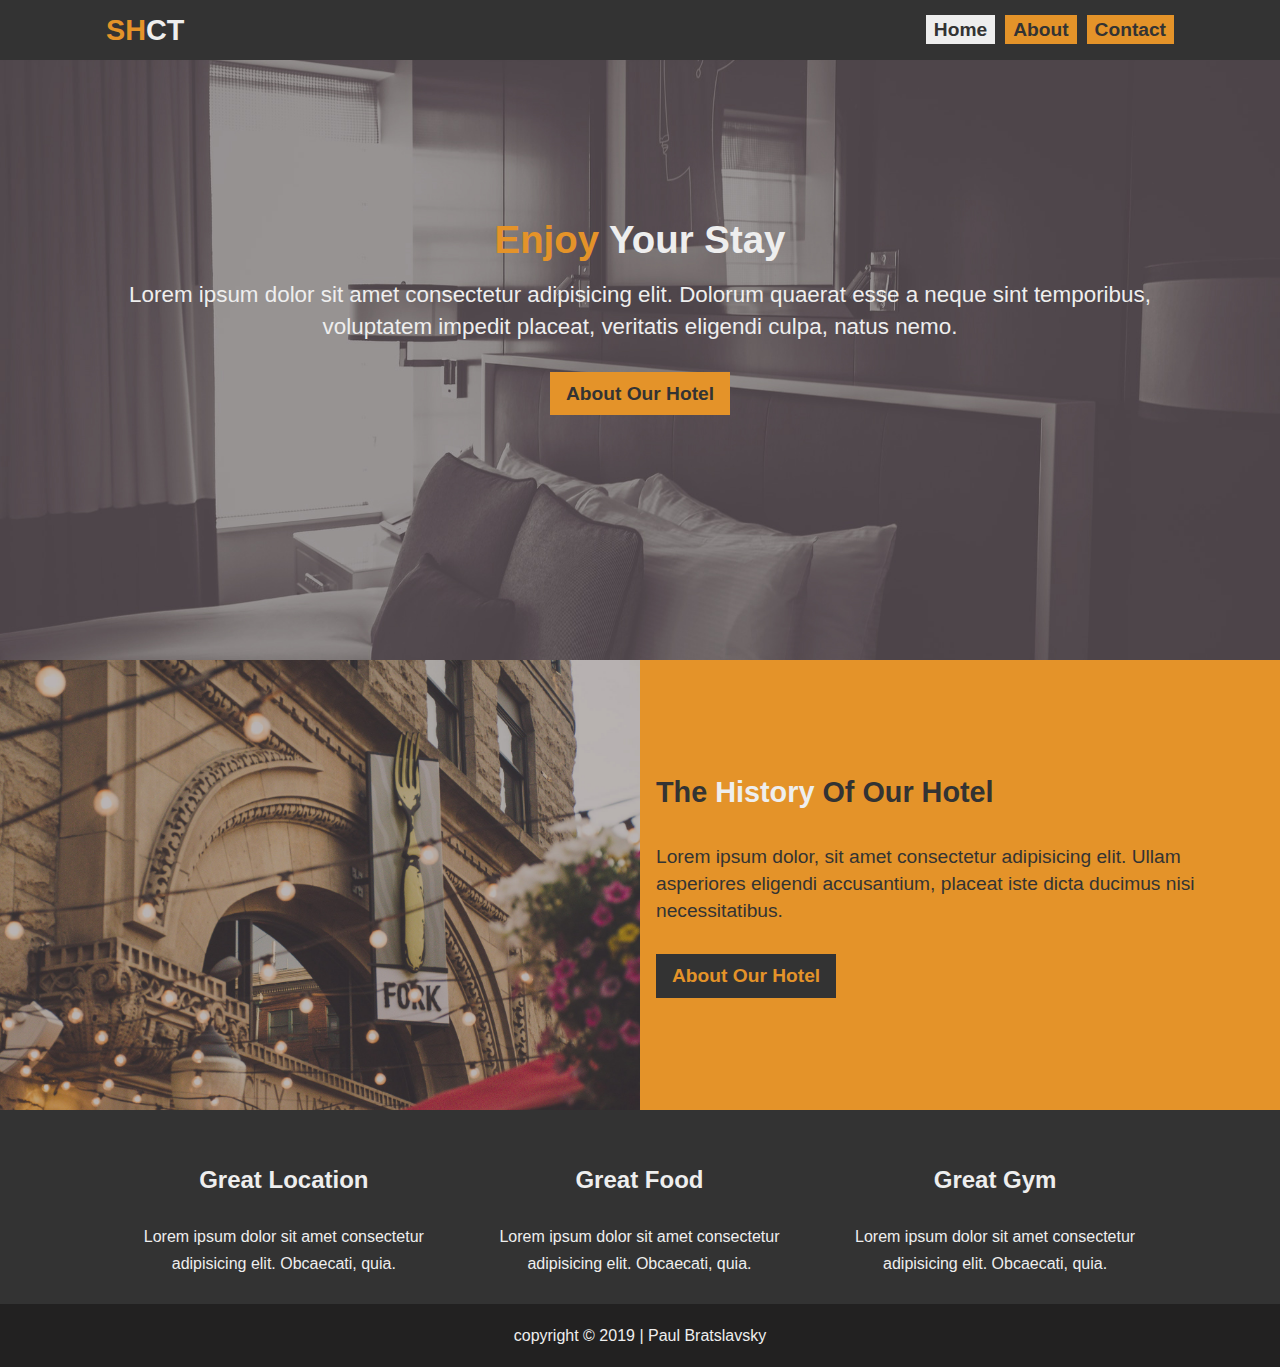
<file: index.html>
<!DOCTYPE html>
<html lang="en">
<head>
  <meta charset="UTF-8">
  <meta name="viewport" content="width=device-width, initial-scale=1.0">
  <meta http-equiv="X-UA-Compatible" content="ie=edge">
  <meta name="description" content="Welcome to the Best Hotel in CT">
  <meta name="keywords" content="hotel, ct hotel, best hotels in ct">
  <title>Stay Hotel | Best Hotel in CT</title>
  <link rel="stylesheet" href="css/style.css">
  <link rel="stylesheet" href="https://use.fontawesome.com/releases/v5.8.1/css/all.css" integrity="sha384-50oBUHEmvpQ+1lW4y57PTFmhCaXp0ML5d60M1M7uH2+nqUivzIebhndOJK28anvf" crossorigin="anonymous">


</head>
<body>
  <header id="main-header">

    <nav id="main-nav">
      <div class="container">
      <h1 class="logo"><a href="index.html" id="logo-link"><span class="text-primary">SH</span>CT</a></h1>
      <ul class="main-nav__items">
        <li class="main-nav__item"><a href="index.html" class="current">Home</a></li>
        <li class="main-nav__item"><a href="about.html">About</a></li>
        <li class="main-nav__item"><a href="contact.html">Contact</a></li>
      </ul>
      <div class="clear-fix"></div>
      </div>
    </nav>

    <div id="main-showcase">
      <div class="container">
        <div class="main-showcase__content">
          <h1><span class="text-primary">Enjoy</span> Your Stay</h1>
          <p class="lead-paragraph">Lorem ipsum dolor sit amet consectetur adipisicing elit. Dolorum quaerat esse a neque sint temporibus, voluptatem impedit placeat, veritatis eligendi culpa, natus nemo. </p>
          <a class="button" href="about.html">About Our Hotel</a>
        </div>
      </div>
    </div>

  </header>

  <section id="home-section">
      <div class="home-section__img"></div>
      <div class="home-section__text">
        <div>
          <h2>The <span>History</span> Of Our Hotel</h2>
          <p>Lorem ipsum dolor, sit amet consectetur adipisicing elit. Ullam asperiores eligendi accusantium, placeat iste dicta ducimus nisi necessitatibus.</p>
          <a class="button-dark" href="about.html">About Our Hotel</a>
        </div>
      </div>
      </div>
    </div>
  </section>

  <section id="home-benefits">

    <div class="container">
      <div class="benefits-container">
      <section class="home-benefits__section">
          <i class="fas fa-building benefits-icon"></i>
          <h2 class="benefits-heading">Great Location</h2>
          <p class="benefits-text">Lorem ipsum dolor sit amet consectetur adipisicing elit. Obcaecati, quia.</p>
      </section>
      <section class="home-benefits__section">
          <i class="fas fa-utensils benefits-icon"></i>
          <h2 class="benefits-heading">Great Food</h2>
          <p class="benefits-text">Lorem ipsum dolor sit amet consectetur adipisicing elit. Obcaecati, quia.</p>
      </section>
      <section class="home-benefits__section">
          <i class="fas fa-dumbbell benefits-icon"></i>
          <h2 class="benefits-heading">Great Gym</h2>
          <p class="benefits-text">Lorem ipsum dolor sit amet consectetur adipisicing elit. Obcaecati, quia.</p>
      </section>
    </div>

    </div>

  </section>

  <footer class="main-footer">
    <p>copyright &copy; 2019 | Paul Bratslavsky</p>
  </footer>


</body>
</html>
</file>
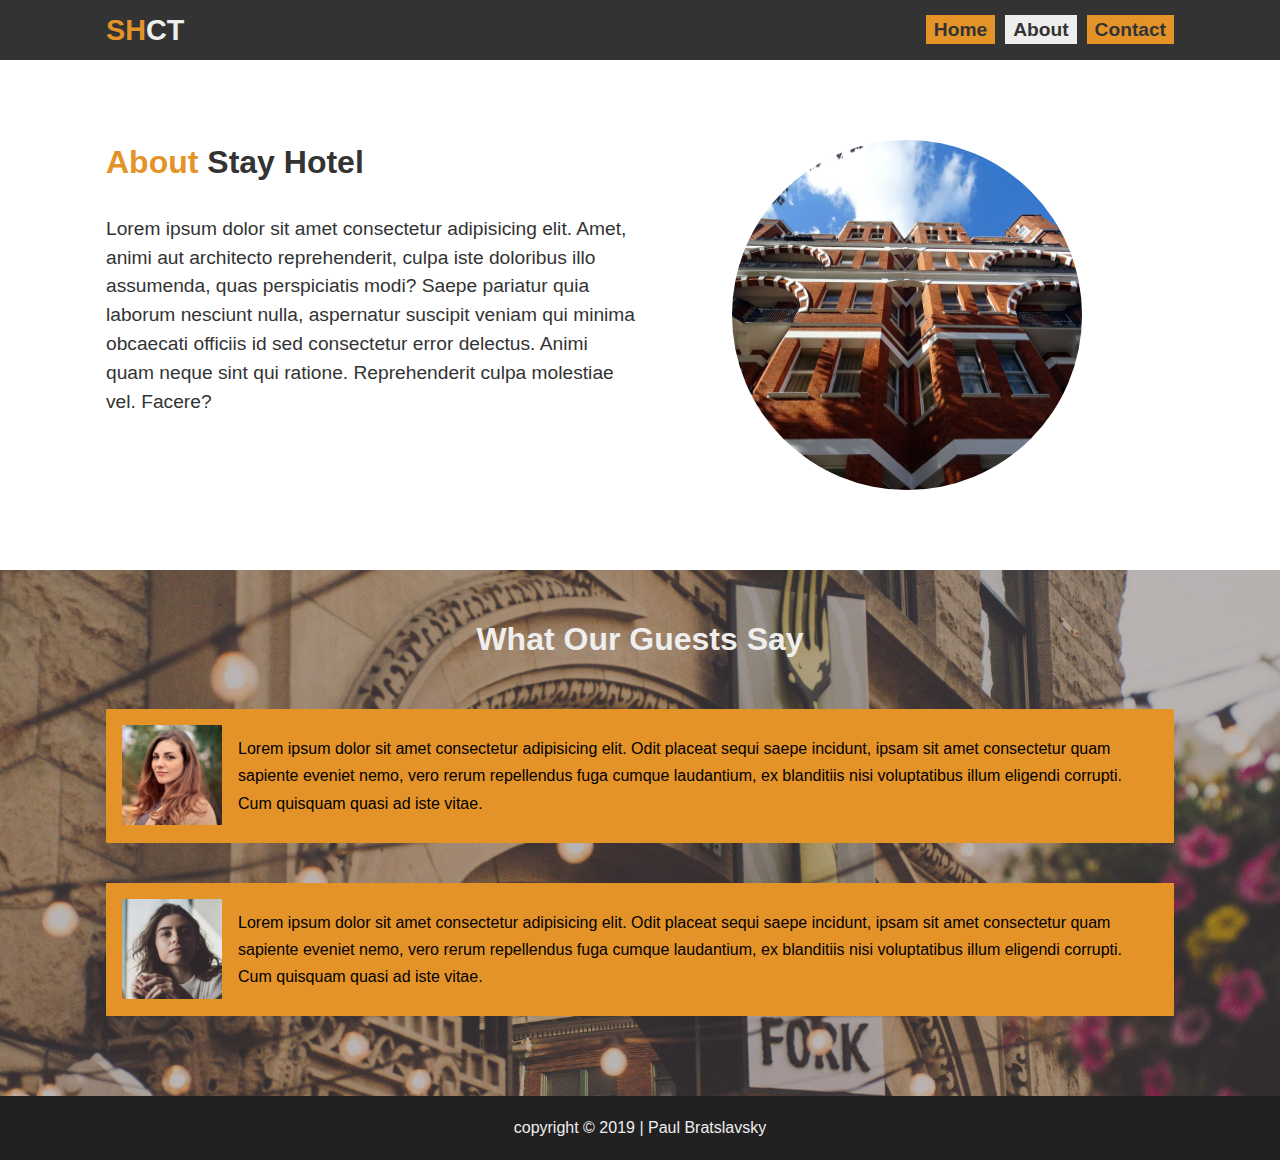
<file: about.html>
<!DOCTYPE html>
<html lang="en">
<head>
  <meta charset="UTF-8">
  <meta name="viewport" content="width=device-width, initial-scale=1.0">
  <meta http-equiv="X-UA-Compatible" content="ie=edge">
  <meta name="description" content="Welcome to the Best Hotel in CT">
  <meta name="keywords" content="hotel, ct hotel, best hotels in ct">
  <title>Stay Hotel | About</title>
  <link rel="stylesheet" href="css/style.css">


</head>
<body>
  <header id="main-header">

    <nav id="main-nav">
      <div class="container">
      <h1 class="logo"><a href="index.html" id="logo-link"><span class="text-primary">SH</span>CT</a></h1>
      <ul class="main-nav__items">
        <li class="main-nav__item"><a href="index.html">Home</a></li>
        <li class="main-nav__item"><a href="about.html" class="current">About</a></li>
        <li class="main-nav__item"><a href="contact.html">Contact</a></li>
      </ul>
      <div class="clear-fix"></div>
      </div>
    </nav>

    </header>

    <section class="about-info">

      <div class="container">
        <section class="about-left">
            <h1 id="about-heading"><span class="text-primary">About</span> Stay Hotel</h1>
            <p class="about-text">Lorem ipsum dolor sit amet consectetur adipisicing elit. Amet, animi aut architecto reprehenderit, culpa iste doloribus illo assumenda, quas perspiciatis modi? Saepe pariatur quia laborum nesciunt nulla, aspernatur suscipit veniam qui minima obcaecati officiis id sed consectetur error delectus. Animi quam neque sint qui ratione. Reprehenderit culpa molestiae vel. Facere?</p>
        </section>

        <serction class="about-right">
            <img src="img/photo-2.jpg" alt="" id="about-image">
        </serction>
      </div>

    </section>

    <section class="testimonials">

      <div class="container">
        <h2 class="lg-heading">What Our Guests Say</h2>

        <div class="testimonial bg-primary">
          <img src="img/person-1.jpg" alt="person">
          
          <p>Lorem ipsum dolor sit amet consectetur adipisicing elit. Odit placeat sequi saepe incidunt, ipsam sit amet consectetur quam sapiente eveniet nemo, vero rerum repellendus fuga cumque laudantium, ex blanditiis nisi voluptatibus illum eligendi corrupti. Cum quisquam quasi ad iste vitae.</p>
        </div>

        <div class="testimonial bg-primary">
            <img src="img/person-2.jpg" alt="person">
            
            <p>Lorem ipsum dolor sit amet consectetur adipisicing elit. Odit placeat sequi saepe incidunt, ipsam sit amet consectetur quam sapiente eveniet nemo, vero rerum repellendus fuga cumque laudantium, ex blanditiis nisi voluptatibus illum eligendi corrupti. Cum quisquam quasi ad iste vitae.</p>
          </div>

      </div>

    </section>

 
  <footer class="main-footer">
    <p>copyright &copy; 2019 | Paul Bratslavsky</p>
  </footer>


</body>
</html>
</file>
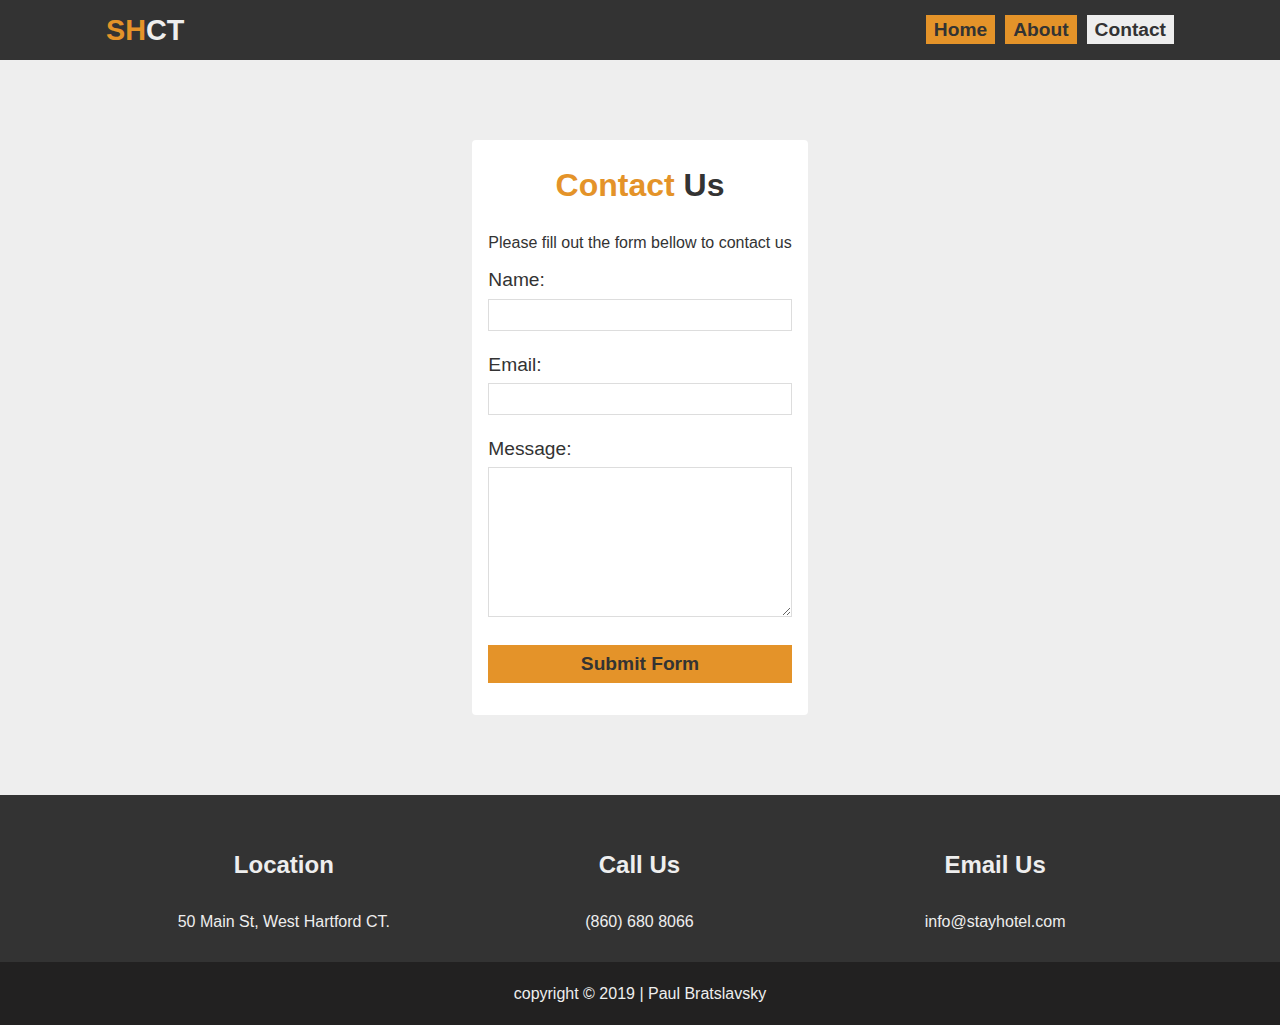
<file: contact.html>
<!DOCTYPE html>
<html lang="en">
<head>
  <meta charset="UTF-8">
  <meta name="viewport" content="width=device-width, initial-scale=1.0">
  <meta http-equiv="X-UA-Compatible" content="ie=edge">
  <meta name="description" content="Welcome to the Best Hotel in CT">
  <meta name="keywords" content="hotel, ct hotel, best hotels in ct">
  <title>Stay Hotel | Contact</title>
  <link rel="stylesheet" href="css/style.css">
  <link rel="stylesheet" href="https://use.fontawesome.com/releases/v5.8.1/css/all.css" integrity="sha384-50oBUHEmvpQ+1lW4y57PTFmhCaXp0ML5d60M1M7uH2+nqUivzIebhndOJK28anvf" crossorigin="anonymous">


</head>
<body>
  <header id="main-header">

    <nav id="main-nav">
      <div class="container">
      <h1 class="logo"><a href="index.html" id="logo-link"><span class="text-primary">SH</span>CT</a></h1>
      <ul class="main-nav__items">
        <li class="main-nav__item"><a href="index.html">Home</a></li>
        <li class="main-nav__item"><a href="about.html">About</a></li>
        <li class="main-nav__item"><a href="contact.html" class="current">Contact</a></li>
      </ul>
      <div class="clear-fix"></div>
      </div>
    </nav>

    </header>

    <section id="section-contact-form" class="padding-80 center-me">
      <div class="container">
        <div id="form-container">
        <h1><span class="text-primary">Contact</span> Us</h1>
        <p>Please fill out the form bellow to contact us</p>

         <form action="somewhere.php" class="main-form">
          <div class="form-group">
            <label for="name ">Name:</label>
            <input type="text" id="name" name="name">
          </div>

          <div class="form-group">
            <label for="name ">Email:</label>
            <input type="email" id="email" name="email">
          </div>
          
          <div class="form-group">
            <label for="name ">Message:</label>
            <textarea id="message" name="message"></textarea>
          </div>

          <button class="submit">Submit Form</button>


         </form>
        </div>
      </div>
    </section>

    <section id="home-benefits">

        <div class="container">
          <div class="benefits-container">
          <section class="home-benefits__section">
              <i class="fas fa-building benefits-icon"></i>
              <h2 class="benefits-heading">Location</h2>
              <p class="benefits-text">50 Main St, West Hartford CT.</p>
          </section>
          <section class="home-benefits__section">
              <i class="fas fa-phone benefits-icon"></i>
              <h2 class="benefits-heading">Call Us</h2>
              <p class="benefits-text">(860) 680 8066</p>
          </section>
          <section class="home-benefits__section">
              <i class="fas fa-envelope benefits-icon"></i>
              <h2 class="benefits-heading">Email Us</h2>
              <p class="benefits-text">info@stayhotel.com</p>
          </section>
        </div>
    
        </div>
    
      </section>
    

 
  <footer class="main-footer">
    <p>copyright &copy; 2019 | Paul Bratslavsky</p>
  </footer>


</body>
</html>
</file>
<file: css/style.css>
/***********************
    CSS RESET
***********************/

* {
  margin: 0;
  padding: 0;
  box-sizing: border-box;
}

/***********************
    GENERAL CSS
***********************/

html, body {
  font-family: Verdana, Geneva, Tahoma, sans-serif;
  line-height: 1.7rem;
}

a {
  text-decoration: none;
  color: #333;
}

h1, h2, h3 {
  padding-bottom: 20px;
}

p {
  margin: 10px 0;
}

.text-primary {
  color: #e49329;
}

.bg-primary {
  background: #e49329;
}

.bg-color {
  background: #333;
}

.lead-paragraph {
  font-size: 1.4rem;
  line-height: 1.4;
}

.center-me {
  display: flex;
  justify-content: center;
  align-items: center;
}

.button {
  color: #333;
  background: #e49329;

  display: inline-block;
  
  padding: 0.5rem 1rem;
  font-size: 1.2rem;
  font-weight: bold;

  border: none;
  cursor: pointer;
}

.submit {
  color: #333;
  background: #e49329;

  display: inline-block;
  
  padding: 0.5rem 1rem;
  font-size: 1.2rem;
  font-weight: bold;

  border: none;
  cursor: pointer;
}

.submit:hover {
  color: #e49329;
  background: #333;
}

.button:hover {
  background: #eee;
  color: #333;
}

.button-dark {
  color: #e49329;
  background: #333;

  display: inline-block;
  
  padding: 0.5rem 1rem;
  font-size: 1.2rem;
  font-weight: bold;

  border: none;
  cursor: pointer;
}

.button-dark:hover {
  background: #eee;
  color: #333;
}

.padding-80 {
  padding: 80px 0;
}

.clear-fix {
  clear: both;
}

.container {
  max-width: 1100px;
  margin: 0 auto;
  overflow: auto;
  padding: 0 1rem;
}


/***********************
    HEADER & NAV
***********************/

/*  header            */




/*  nav               */
#main-nav {
  background: #333;
  color: #eee;
  overflow: auto;
  height: 60px;
  overflow: hidden;
}

#main-nav .logo {
  font-size: 1.8rem;
  float: left;
  line-height: 60px;
  
}

#main-nav .logo a {
  color: #eee;
}

.main-nav__items {
  list-style: none;
  float: right;
  line-height: 60px;
  


}

.main-nav__item {
  float: left;
}
.main-nav__item a {
  display: inline;
  padding: 0.275rem 0.5rem;
  margin-left: 10px;
  background: #e49329;
  font-size: 1.2rem;
  font-weight: bold;

}

.main-nav__items a:hover,
.main-nav__items a.current {
  background: #eee;
  color: #333;
}

/*  showcase          */

#main-showcase {
  background: url('../img/showcase.jpg') center center/cover no-repeat;
  height: 600px;
}

.main-showcase__content {
  color: #eee;
  text-align: center;
  padding-top: 170px;

}

.main-showcase__content h1 {
  font-size: 2.4rem;
  line-height: 1.2rem;
}

.main-showcase__content p {
  padding-bottom: 20px;
}


/***********************
    HOME SECTION 
***********************/
#home-section {
}

.home-section__img,
.home-section__text {
  min-height: 450px;
  width: 50%;
  display: block;
  float: left;
}

.home-section__img {
  background: url('../img/test-bg.jpg') center center/cover no-repeat;
}

.home-section__text {
  display: flex;
  align-items: center;
  justify-content: center;
  flex-direction: row;


  padding: 1rem;
  color: #333;
  font-size: 1.2rem;

  background: #e49329;
  
}

.home-section__text h2 {
  line-height: 1.4;
}

.home-section__text span {
  color: #eee;
}

.home-section__text p {
  margin-bottom: 30px;
}

/***********************
    HOME BENEFITS
***********************/
#home-benefits {
  background: #333;
  color: #eee;
}

.benefits-container {
  padding: 40px 0;
}

.home-benefits__section {
  width: 33.3%;
  float: left;
  padding: 1rem;
  text-align: center;
}

.benefits-icon {
  font-size: 5rem;
  margin-bottom: 20px;
}

/***********************
    FOOTER SECTION
***********************/

.main-footer {
  background: #222121;
  color: #eee;
  overflow: hidden;
  text-align: center;
}

.main-footer p {
  padding: 0.5rem;
}

/***********************
    ABOUT PAGE 
***********************/

.about-info {
  margin: 80px 0;
  overflow: hidden;
  color: #333
}

.about-left,
.about-right {
  height: 100%;
  width: 50%;
  float: left;
}

.about-right img {
  display: block;
  border-radius: 50%;
  width: 350px;
  height: 350px;
  margin: 0 auto;
}

.about-info p {
  font-size: 1.2rem;
  line-height: 1.5;
}

.about-left h1 {
  font-size: 2rem;
  line-height: 1.4;
}

/***********************
    ABOUT TESTIMONIALS
***********************/

.testimonials {
  padding: 40px 0;
  background: url('/img/test-bg.jpg') center center/cover no-repeat;
}

.testimonials h2 {
  color: #eeeeee;
  font-size: 2rem;
  text-align: center;
  padding: 1rem;
}



.testimonial {
  margin: 40px 0;
  padding: 1rem;
  border-radius: 1px;
}

.testimonial img {
  margin-right: 1rem;
  height: 100px;
  width: 100px;
  float: left;
  border-radius: 1px;
}


/***********************
    CONTACT PAGE
***********************/

#section-contact-form {
  background: #eee;
  color: #333;
  min-height: 80vh;
}

#form-container {
  background: white;
  padding: 2rem 1rem;
  border-radius: 4px;
}

#section-contact-form h1 {
  font-size: 2rem;
  text-align: center;
}



#section-contact-form .form-group {
   margin-bottom: 20px;
}

#section-contact-form input,
#section-contact-form textarea {
  width: 100%;
  padding: 0.25rem 0.5rem;
  font-size: 1.2rem;
  border: #ddd solid 1px;
}

#section-contact-form input:focus,
#section-contact-form textarea:focus {
  outline: none;
  background: #f5f4f4;
  border-color: #e49329;
}

#section-contact-form textarea {
  height: 150px;
}

#section-contact-form label {
  display: block;
  font-size: 1.2rem;
  margin-bottom: 5px;
}

#section-contact-form button {
  display: block;
  margin: 0 auto;
  width: 100%;
}
</file>
